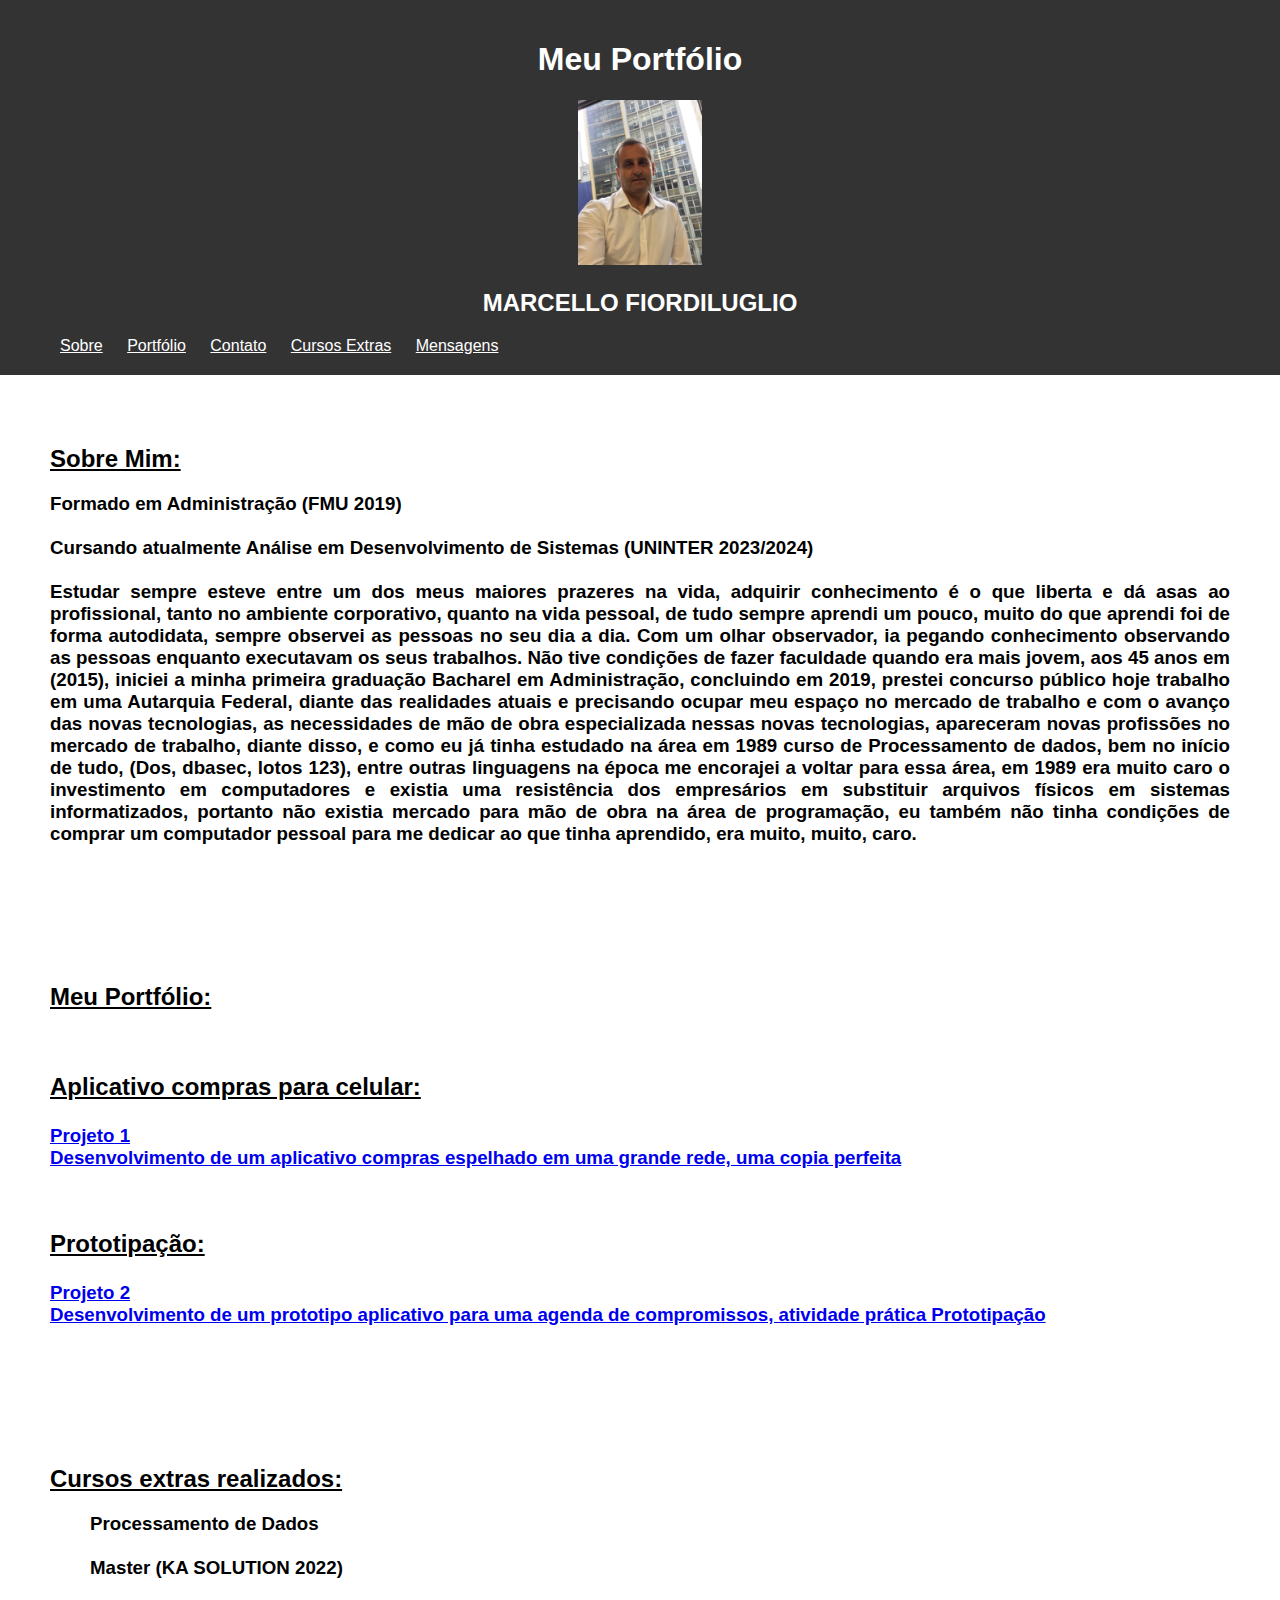
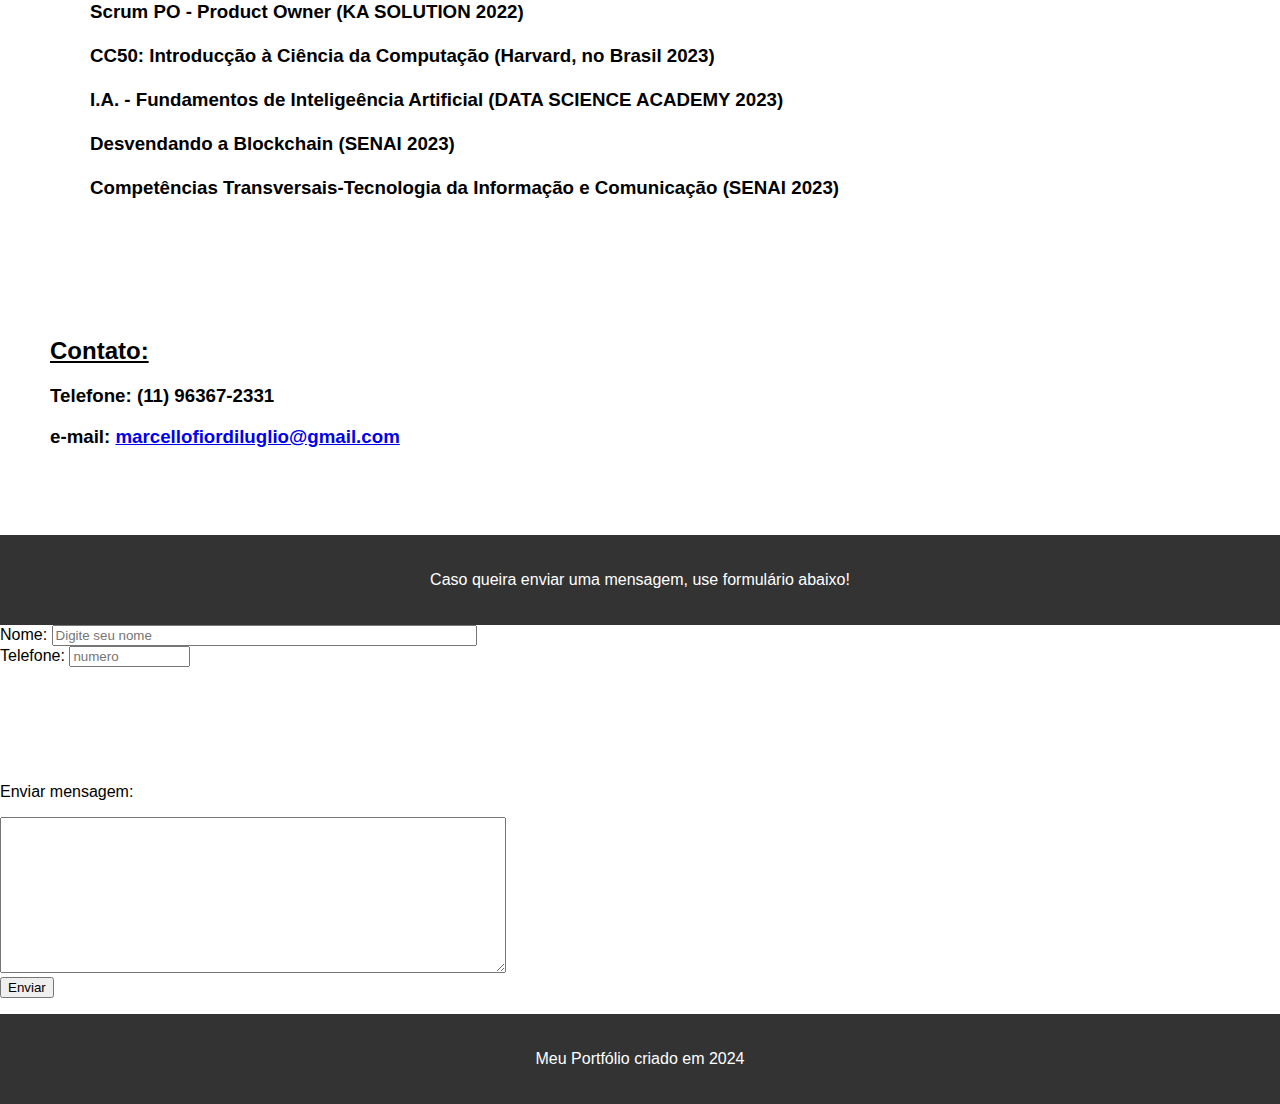
<file: index.html>
<!DOCTYPE html>
<html lang="pt-br">
<head>
    <meta charset="UTF-8">
    <meta name="viewport" content="width=device-width, initial-scale=1.0">
    <link rel="stylesheet" href="estilo.css">
</head>
<body>
    <header>
    <title>Meu Portfólio</title>
    <div class="conteiner">
        <h1>Meu Portfólio</h1>
    <img src="imagens/IMG_1612.JPG" width="10%">
    <h2>MARCELLO FIORDILUGLIO</h2>
</div>
<!--links dos menus principais-->
        <nav id#"Menu">
            <ul>
               <li><a href="#sobre">Sobre</a></li>
               <li><a href="#portfolio">Portfólio</a></li>
               <li><a href="#contato">Contato</a></li>
               <li><a href="#cursosextras">Cursos Extras</a></li>
               <li><a href="#mensagem">Mensagens</a></li>
            </ul>
        </nav>
    </header>
<!--id dos menus--> 
    <section id="sobre">
        <h2 id="Mim">Sobre Mim:</h2>
        <h3><p align="justify">Formado em Administração (FMU 2019)<br><br>
            Cursando atualmente Análise em Desenvolvimento de Sistemas (UNINTER 2023/2024)<br><br>
            Estudar sempre esteve entre um dos meus maiores prazeres na vida, adquirir conhecimento é o que liberta e dá asas ao profissional, tanto no ambiente corporativo, quanto na vida pessoal, de tudo sempre aprendi um pouco, muito do que aprendi foi de forma autodidata, sempre observei as pessoas no seu dia a dia. Com um olhar observador, ia pegando conhecimento observando as pessoas enquanto executavam os seus trabalhos. Não tive condições de fazer faculdade quando era mais jovem, aos 45 anos em (2015), iniciei a minha primeira graduação Bacharel em Administração, concluindo em 2019, prestei concurso público hoje trabalho em uma Autarquia Federal, diante das realidades atuais e precisando ocupar meu espaço no mercado de trabalho e com o avanço das novas tecnologias, as necessidades de mão de obra especializada nessas novas tecnologias, apareceram novas profissões no mercado de trabalho, diante disso, e como eu já tinha estudado na área em 1989 curso de Processamento de dados, bem no início de tudo, (Dos, dbasec, lotos 123), entre outras linguagens na época me encorajei a voltar para essa área, em 1989 era muito caro o investimento em computadores e existia uma resistência dos empresários em substituir arquivos físicos em sistemas informatizados, portanto não existia mercado para mão de obra na área de programação, eu também não tinha condições de comprar um computador pessoal para me dedicar ao que tinha aprendido, era muito, muito, caro.</h3></p>
        </section/>
    <section id="portfolio">
        <h2 id="Meu">Meu Portfólio:</h2><br>
        <div class="portfolio-item">
            <h2 id="aplicativo"><p>Aplicativo compras para celular:</p></h2>
            <a href="https://www.figma.com/proto/W0TOB4sdbzWcJ9duA6Ferb/Trabalho-design-intera%C3%A7%C3%A3o?page-id=0%3A1&node-id=236-121"
            alt="Projeto 1">
            <h3>Projeto 1<br>
                Desenvolvimento de um aplicativo compras espelhado em uma grande rede, uma copia perfeita</h3> 
        </a>            
        </div>
<!--links para direcionamento de trabalhos reaizados nas diciplinas anteriores-->   
        <div class="portfolio-item"><br>
            <h2 id="prototi"><p>Prototipação: </p></h2>
            <a href="https://www.figma.com/proto/ZMgYrLcwKVlwC8IiHvsOMB/Trabalho-01-Design-Sistemas?type=design&node-id=1-4&t=CdNmyjtdnAInUxPT-0&scaling=scale-down&page-id=0%3A1"
            alt="Projeto 2">
            <h3>Projeto 2<br>
                Desenvolvimento de um prototipo aplicativo para uma agenda de compromissos, atividade prática Prototipação</h3>
        </a>
        </div>
        </section>
<!--parte onde estão dispostos cursos-->       
        <section id="cursosextras">
            <h2 id="extras">Cursos extras realizados:</h2>
            <div class="cursosextras-item">
                <ul>
                <p><h3>Processamento de Dados<br><br>
                 Master (KA SOLUTION 2022)<br><br>
                 Scrum PO - Product Owner (KA SOLUTION 2022)<br><br>
                 CC50: Introducção à Ciência da Computação (Harvard, no Brasil 2023)<br><br>
                 I.A. - Fundamentos de Inteligeência Artificial (DATA SCIENCE ACADEMY 2023)<br><br>
                 Desvendando a Blockchain (SENAI 2023)<br><br>
                 Competências Transversais-Tecnologia da Informação e Comunicação (SENAI 2023)</p></h3>
                
<!--parte do contato com link para e-mail-->                
        </div>
        </section>        
        <section id="contato">
        <h2 id="cont">Contato:</h2>
        <div class="contato-item">
            <h3><p>Telefone: (11) 96367-2331</p>
            <p>e-mail: <a href="mailto:marcellofiordiluglio@gmail.com">marcellofiordiluglio@gmail.com</a></p></h3>
        <br>
        </a>
        </div>
        </section>
        
            
    <footer><p>Caso queira enviar uma mensagem, use formulário abaixo!</p></footer>
<!--formulario com caixa de menagens com nome e telefone-->        
    <div id="formulario">

        <form action="" method="post">
    <label for="nome">Nome:</label>
    <input type="text" id="nome" placeholder="Digite seu nome" size="50" maxlength="50">
            <br>
    <label for="telefone">Telefone:</label>
    <input type="text" id="telefone" placeholder="numero" size="12" maxlength="12">
    <br>
    <section id="mensagem"></section> 
        <p>Enviar mensagem:</p>
        <textarea id="msg" style="width: 500px; height: 150px;" aria-placeholder= "Digite aqui a sua mensagem..."></textarea><br>
        <button type="submit">Enviar</button><br>
        <p style="font-size: medium;"></p><p>
        
    </form>
    </div>
    </section> 
    <footer><p>Meu Portfólio criado em 2024</p></footer>
</body>
</html>
</file>
<file: estilo.css>
.conteiner {text-align: center;}

body{font-family: Arial, Helvetica, sans-serif; margin: 0;padding: 0;}
header {background-color: #333;
color: #fff;
padding: 20px;}
nav ul,li{display: inline;
margin-right: 20px;}
nav ul li a {
    color: #fff;
    text-decoration: nome;
}
section {
    padding: 50px;
}
footer {
    background-color: #333;
    color: #fff;
    text-align: center;
    padding: 20px;
}
#prototi{ text-decoration: underline;

}
#extras{text-decoration: underline;
}
#Mim{text-decoration: underline;
}
#Meu{text-decoration: underline;
}
#cont{text-decoration: underline;

}
#aplicativo{text-decoration: underline;

}
</file>
